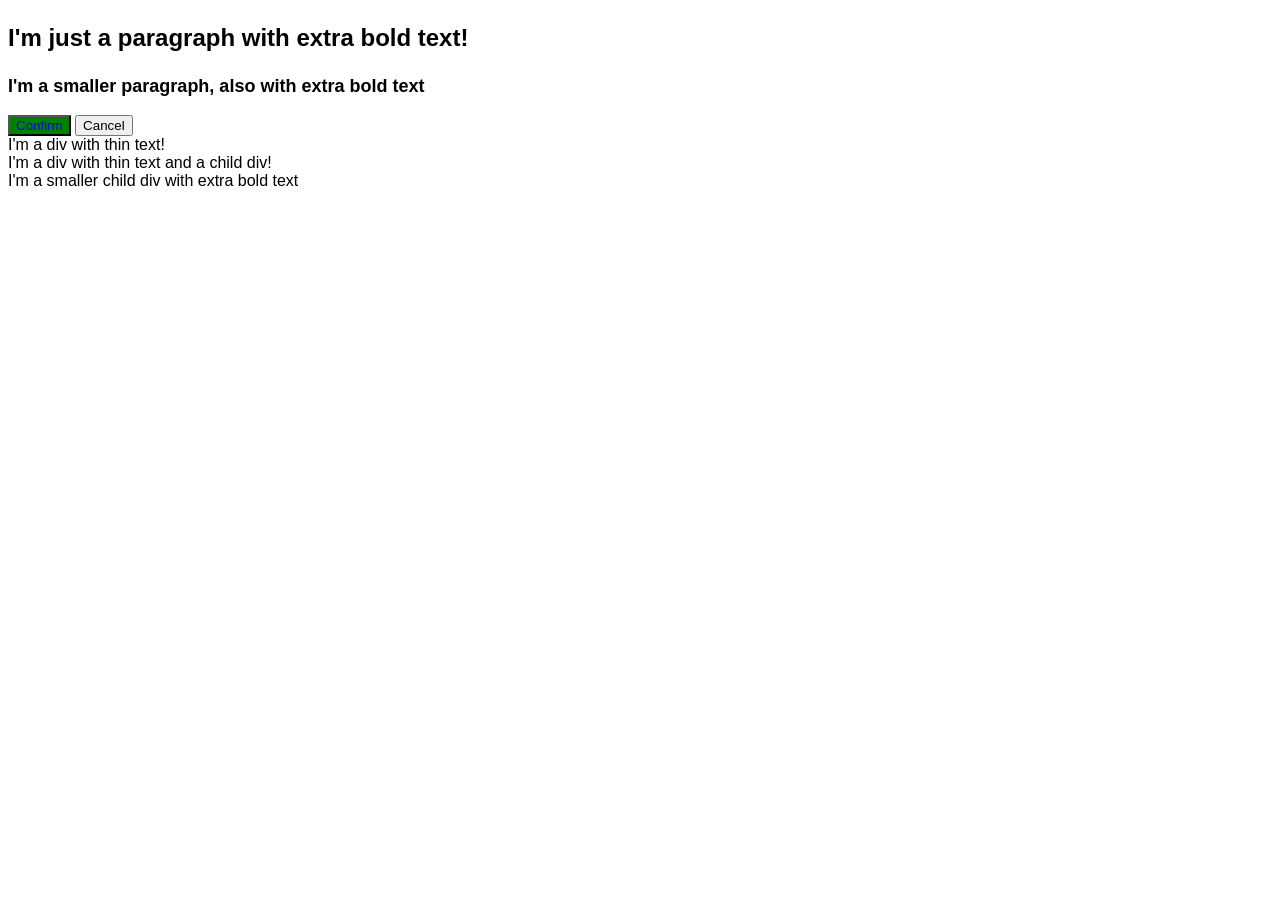
<file: 01-cascade-fix/index.html>
<!DOCTYPE html>
<html lang="en">
<head>
    <meta charset="UTF-8">
    <meta name="viewport" content="width=device-width, initial-scale=1.0">
    <title>Cascade Fixing</title>
    <link rel="stylesheet" href="styles.css">
</head>
<body>
    <p class="para">I'm just a paragraph with extra bold text!</p>
    <p class="para small-para">I'm a smaller paragraph, also with extra bold text</p>


    <button id="confirm-button" class="buttton confirm">Confirm</button>
    <button id="cancel-button" class="button cancel">Cancel</button>


    <div class="text">I'm a div with thin text!</div>
    <div>I'm a div with thin text and a child div!
        <div>I'm a smaller child div with extra bold text</div>
    </div>

</body>
</html>
</file>
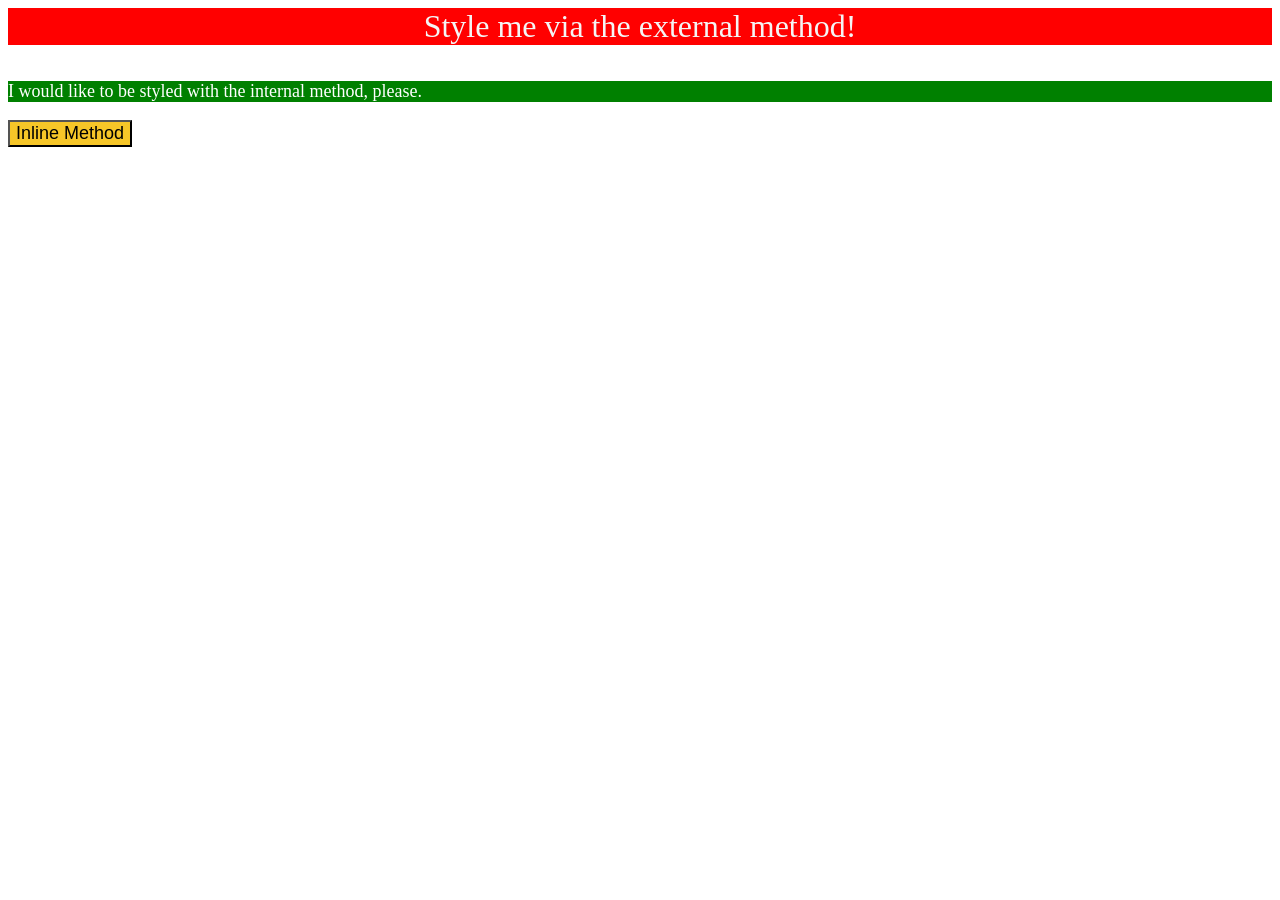
<file: 01-css-methods/index.html>
<!DOCTYPE html>
<html lang="en">
<head>
    <meta charset="UTF-8">
    <meta name="viewport" content="width=device-width, initial-scale=1.0">
    <title>Methods for Adding CSS</title>
    <link rel="stylesheet" href="styles.css">
    <style>
        .pin {
            color: white;
            background-color: green;
            font-size: 18px;
        }
    </style>
</head>
<body>
    <div>
        Style me via the external method!
    </div>
    <br>
    <p class="pin">I would like to be styled with the internal method, please.</p>

    <button style=" background-color: rgb(246, 198, 40); font-size: 18px;">Inline Method</button>
</body>
</html>
</file>
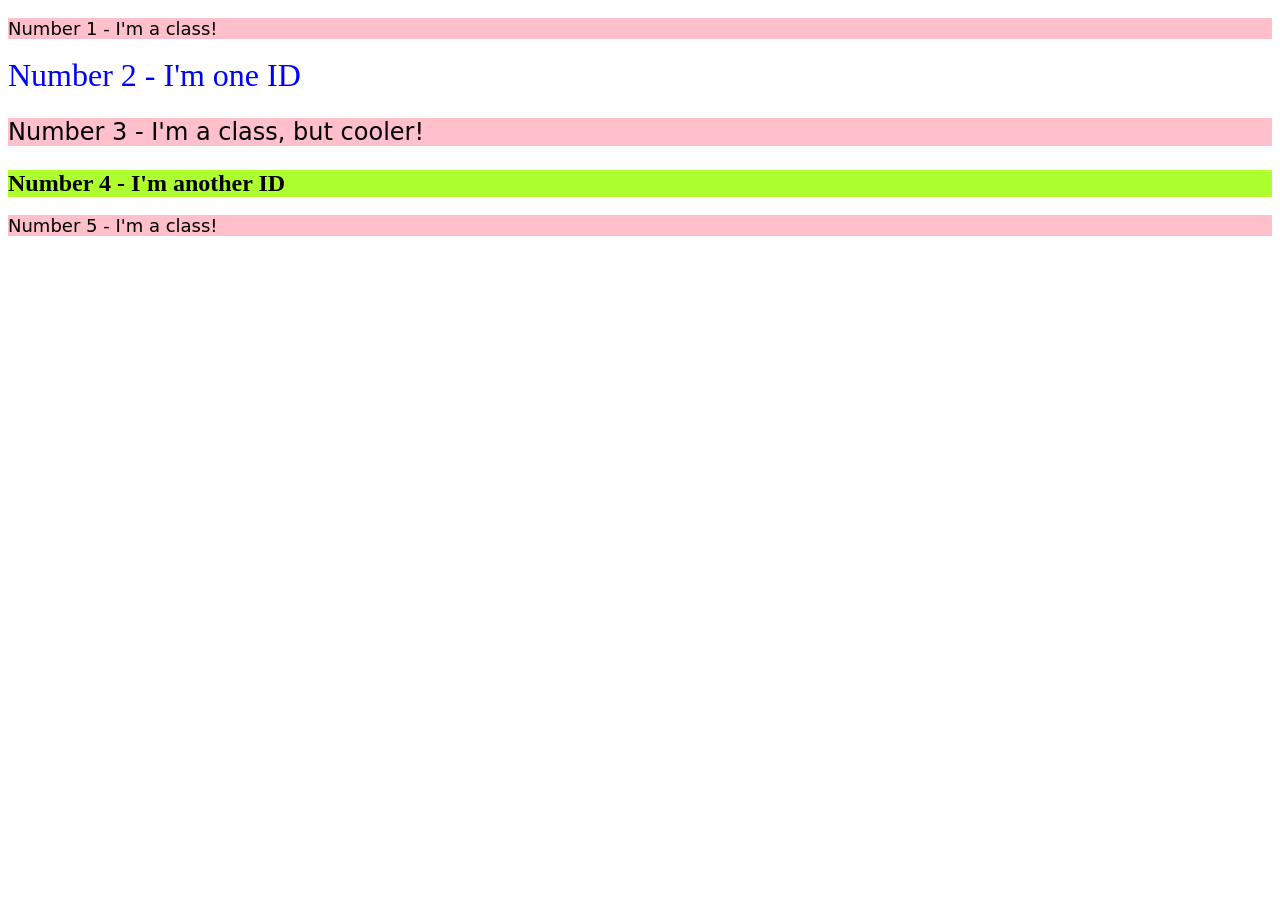
<file: 02-class-id-selectors/index.html>
<!DOCTYPE html>
<html lang="en">
<head>
    <meta charset="UTF-8">
    <meta name="viewport" content="width=device-width, initial-scale=1.0">
    <title>Class and ID Selectors</title>
    <link rel="stylesheet" href="styles.css">
</head>
<body>
    <p class="close">Number 1 - I'm a class!</p>
    <div id="num2">Number 2 - I'm one ID</div>
    <p class="close adjust-font-size">Number 3 - I'm a class, but cooler!</p>
    <div id="num4" class="adjust-font-size">Number 4 - I'm another ID</div>
    <p class="close">Number 5 - I'm a class!</p>
</body>
</html>
</file>
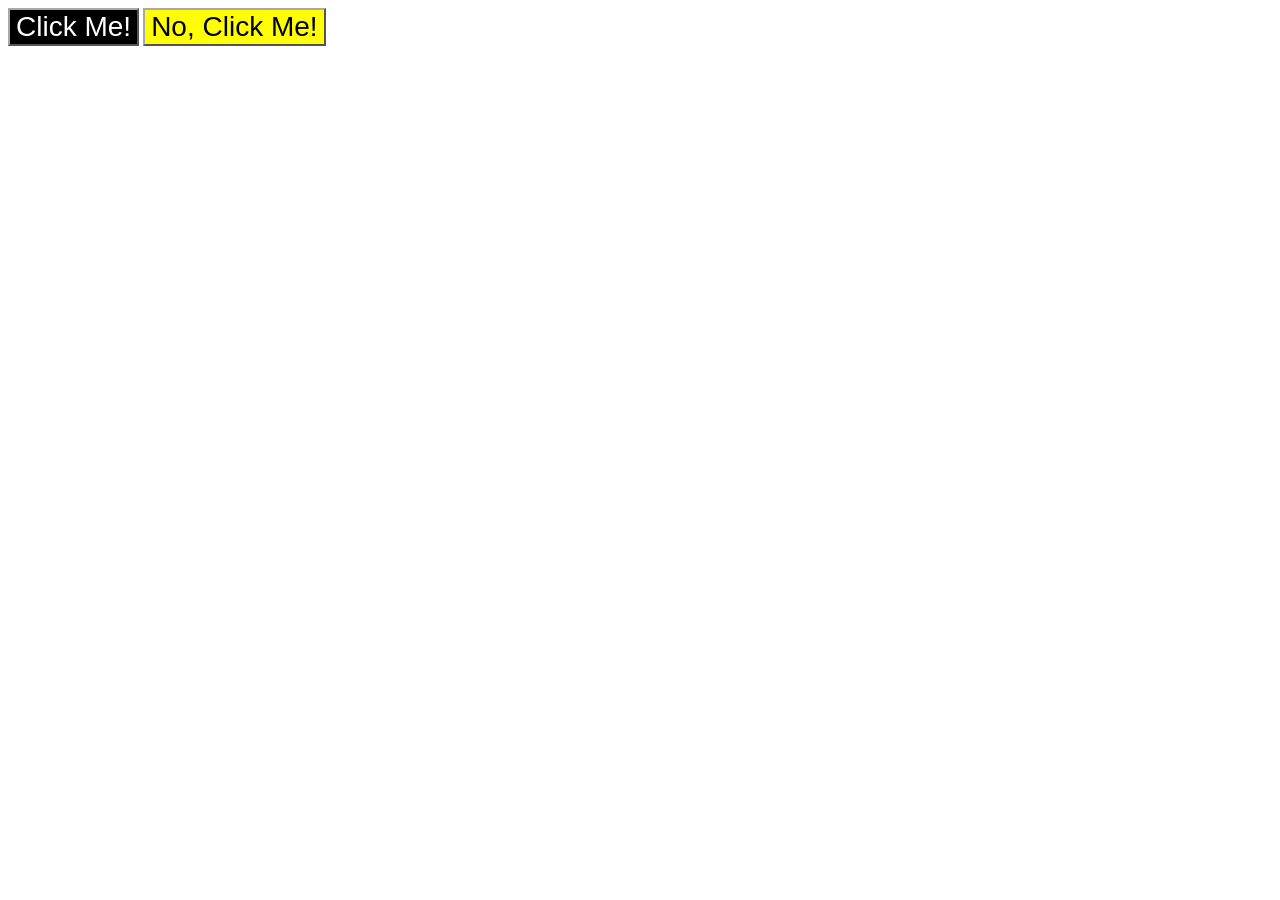
<file: 03-grouping-selectors/index.html>
<!DOCTYPE html>
<html lang="en">
<head>
    <meta charset="UTF-8">
    <meta name="viewport" content="width=device-width, initial-scale=1.0">
    <title>Grouping Selectors</title>
    <link rel="stylesheet" href="styles.css">
    <style>
        .button1{
            color: white;
            background-color: black;
        }
        .button2{
            background-color: yellow;
            
        }
    </style>
</head>
<body>

        <button class="button1">Click Me!</button>
        <button class="button2">No, Click Me!</button>

</body>
</html>
</file>
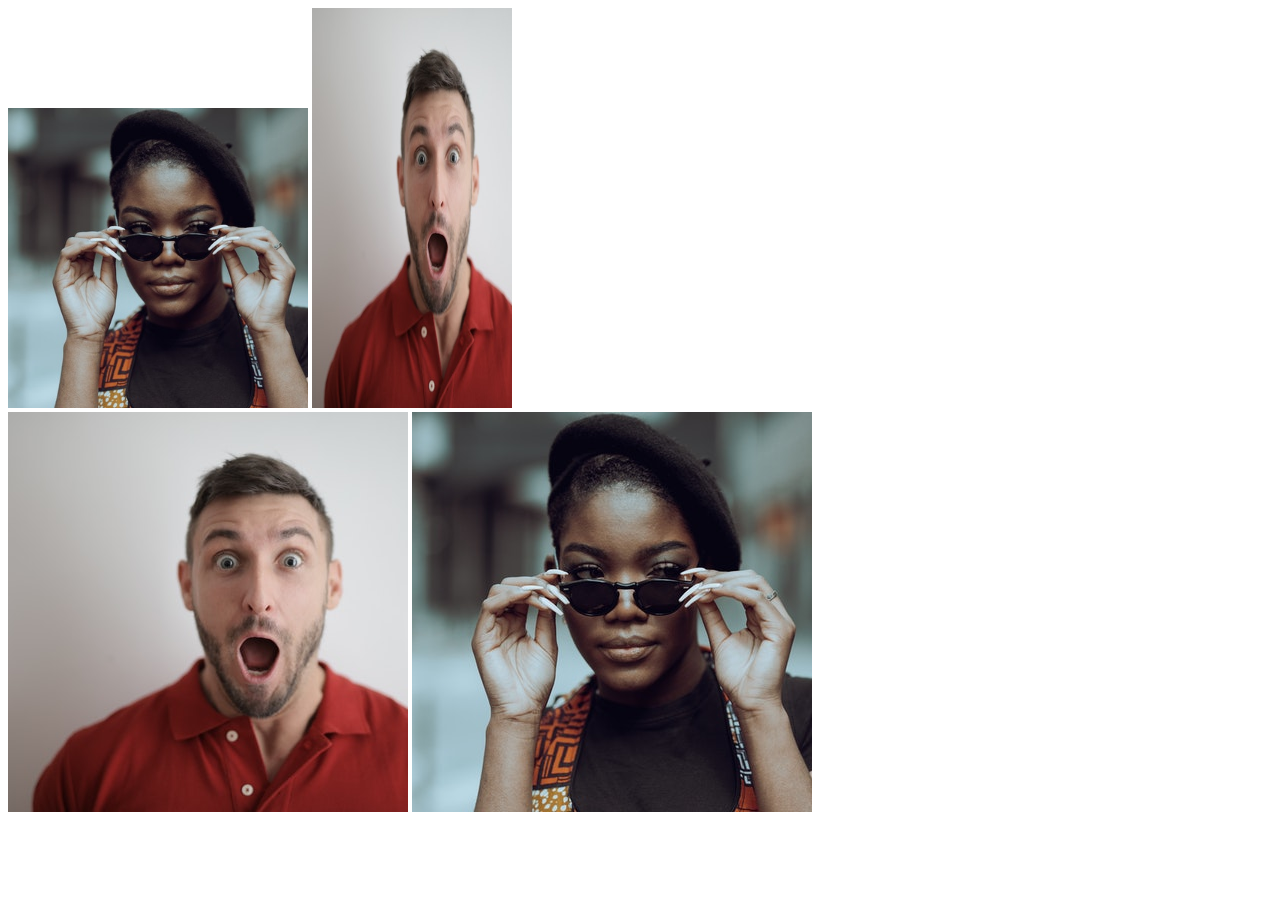
<file: 04-chaining-selectors/index.html>
<!DOCTYPE html>
<html lang="en">
<head>
    <meta charset="UTF-8">
    <meta name="viewport" content="width=device-width, initial-scale=1.0">
    <title>Chaining Selectors</title>
    <link rel="stylesheet" href="styles.css">
</head>
<body>
    <!-- Images with different styles -->
    <div>
        <img class="diff img1" src="images/pexels-katho-mutodo-8434791.jpg" alt="Woman with Glasses">
        <img class="diff img2" src="images/pexels-andrea-piacquadio-3777931.jpg" alt="Man with surprised expression">
    </div>

    <!-- Images with same styles -->
     <div>
        <img class="same img1" src="images/pexels-andrea-piacquadio-3777931.jpg" alt="Woman wearing eyeglass">
        <img class="same img2" src="images/pexels-katho-mutodo-8434791.jpg" alt="A man showing surprise">
     </div>
</body>
</html>
</file>
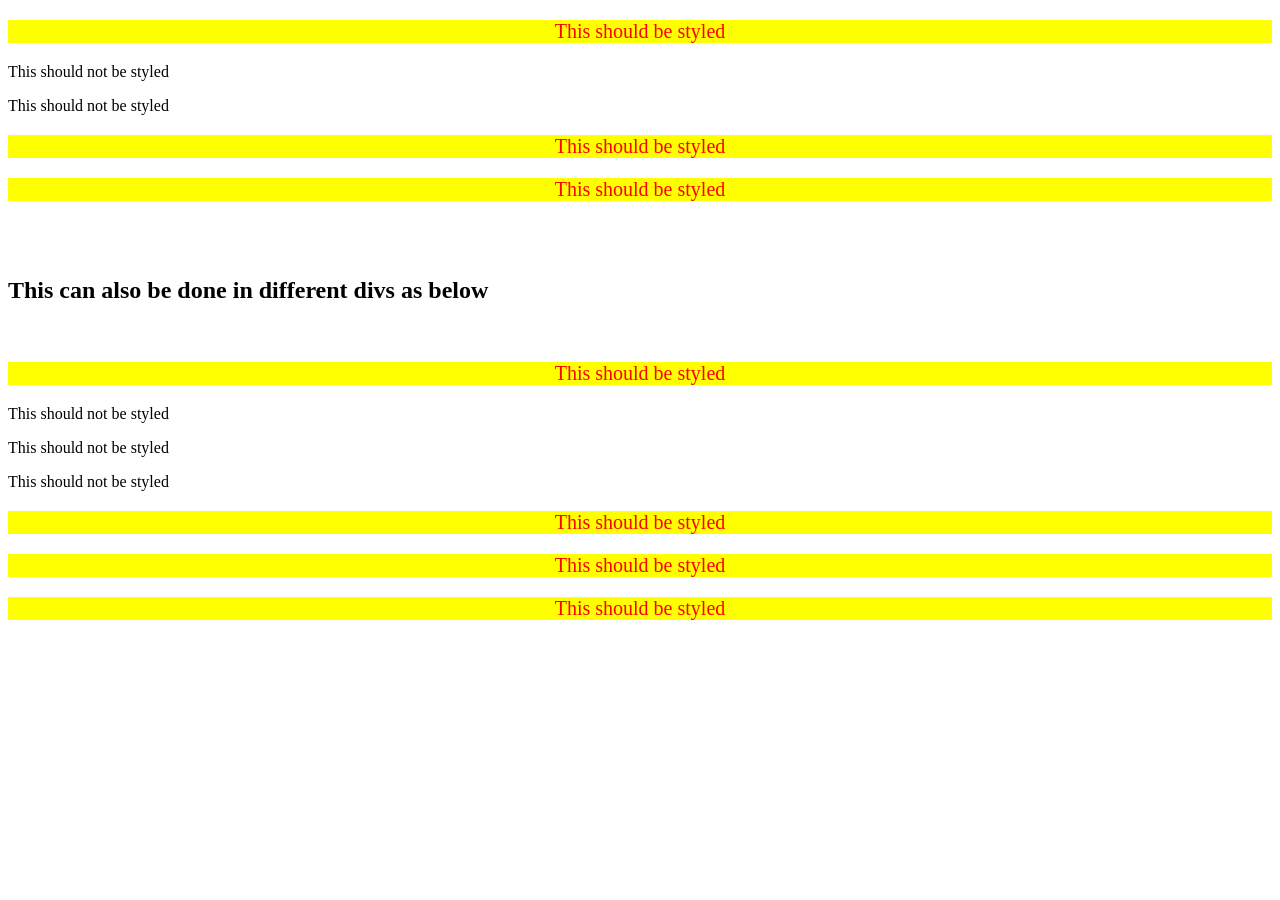
<file: 05-descendant-combinator/index.html>
<!DOCTYPE html>
<html lang="en">
<head>
    <meta charset="UTF-8">
    <meta name="viewport" content="width=device-width, initial-scale=1.0">
    <title>Descendant Combinators</title>
    <link rel="stylesheet" href="styles.css">
</head>
<body>
    <div class="ansector">
        <p class="child">This should be styled</p>
        <p>This should not be styled</p>
        <p>This should not be styled</p>
        <p class="child">This should be styled</p>
        <p class="child">This should be styled</p>
    </div>

    <br><br>
    <h2>This can also be done in different divs as below</h2>
    <br>
    <div class="ansector">
        <p class="child">This should be styled</p>
    </div>
    <div>
        <p>This should not be styled</p>
        <p>This should not be styled</p>
        <p>This should not be styled</p>
    </div>
    <div class="ansector">
        <p class="child">This should be styled</p>
        <p class="child">This should be styled</p>
        <p class="child">This should be styled</p>
    </div>
</body>
</html>
</file>
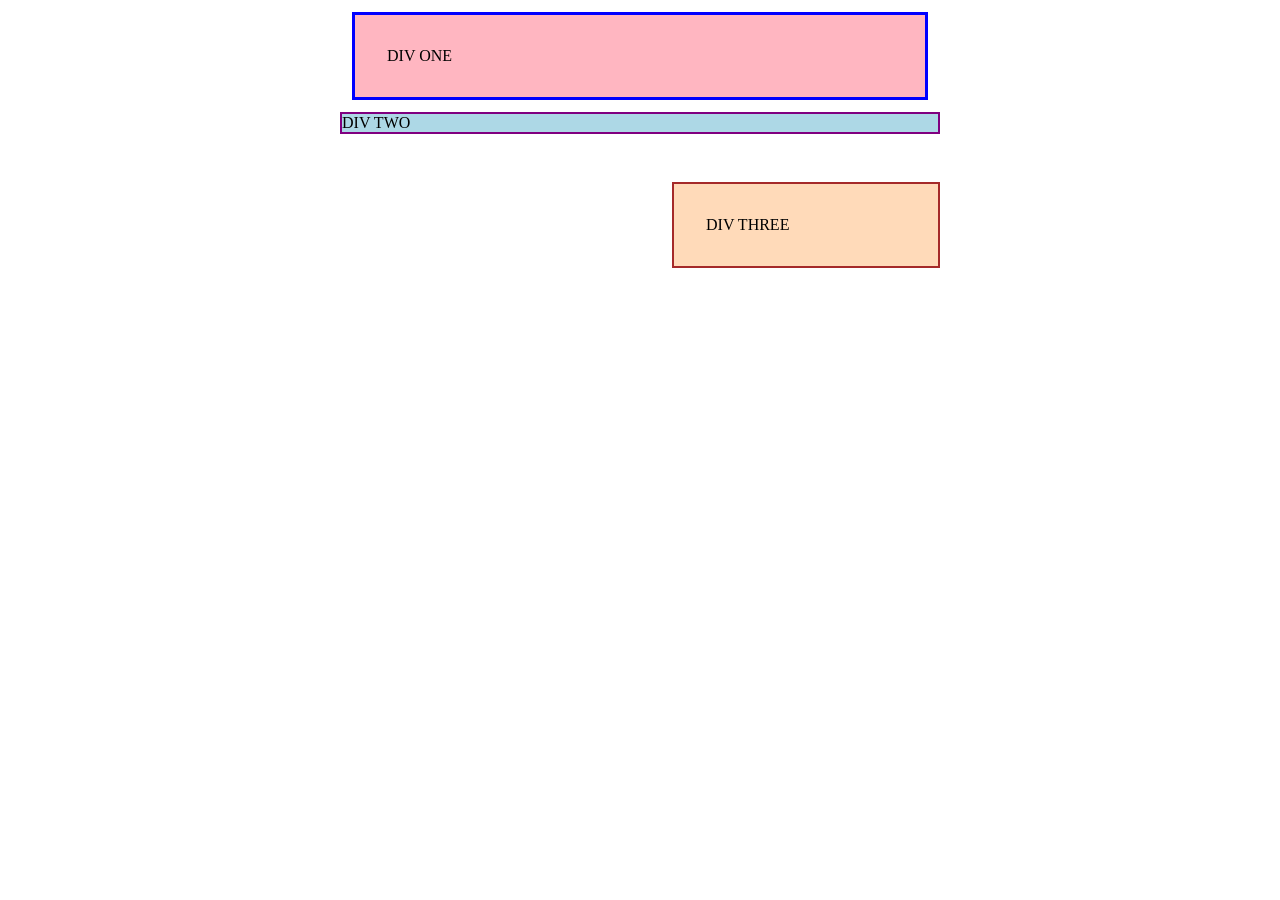
<file: css_margin_and_padding/01-margin-and-padding/index.html>
<!DOCTYPE html>
<html lang="en">
<head>
    <meta charset="UTF-8">
    <meta name="viewport" content="width=device-width, initial-scale=1.0">
    <title>Margin and Padding Exercises</title>
    <link rel="stylesheet" href="styles.css">
</head>
<body>
    <div class="div1">DIV ONE</div>
    <div class="div2">DIV TWO</div>
    <div class="div3">DIV THREE</div>
</body>
</html>
</file>
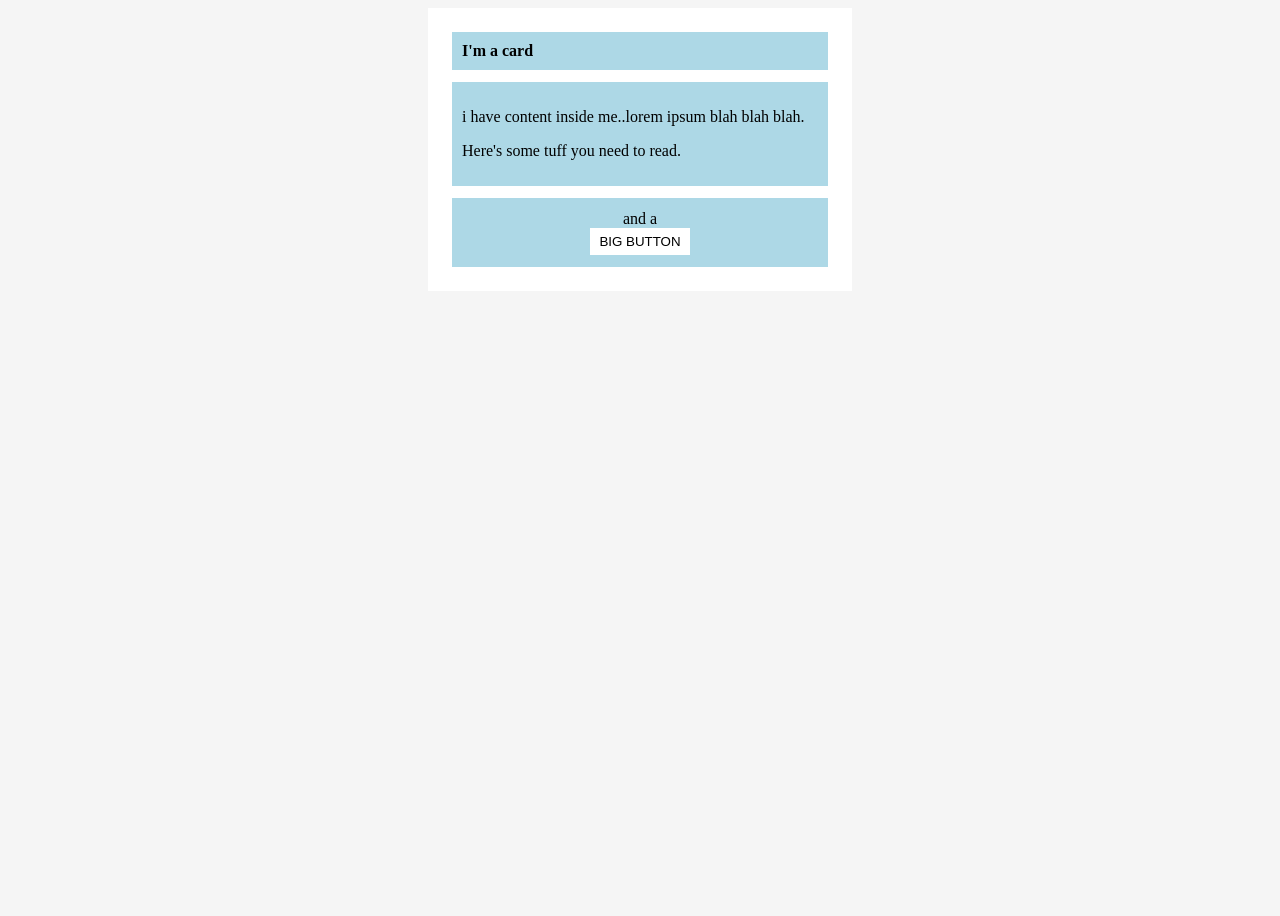
<file: css_margin_and_padding/02-margin-and-padding/index.html>
<!DOCTYPE html>
<html lang="en">
<head>
    <meta charset="UTF-8">
    <meta name="viewport" content="width=device-width, initial-scale=1.0">
    <title>Margin and Padding Exercise 2</title>
    <link rel="stylesheet" href="styles.css">
</head>
<body>
    <div class="white_div">
        <div class="div1">
            I'm a card
        </div>
        <div class="div2">
            <p>
                i have content inside me..lorem ipsum blah blah blah.
            </p>
            <p>
                Here's some tuff you need to read.
            </p>
        </div>
        <div class="div3">
            <span>and a</span>
            <button>BIG BUTTON</button>
        </div>
    </div>
</body>
</html>
</file>
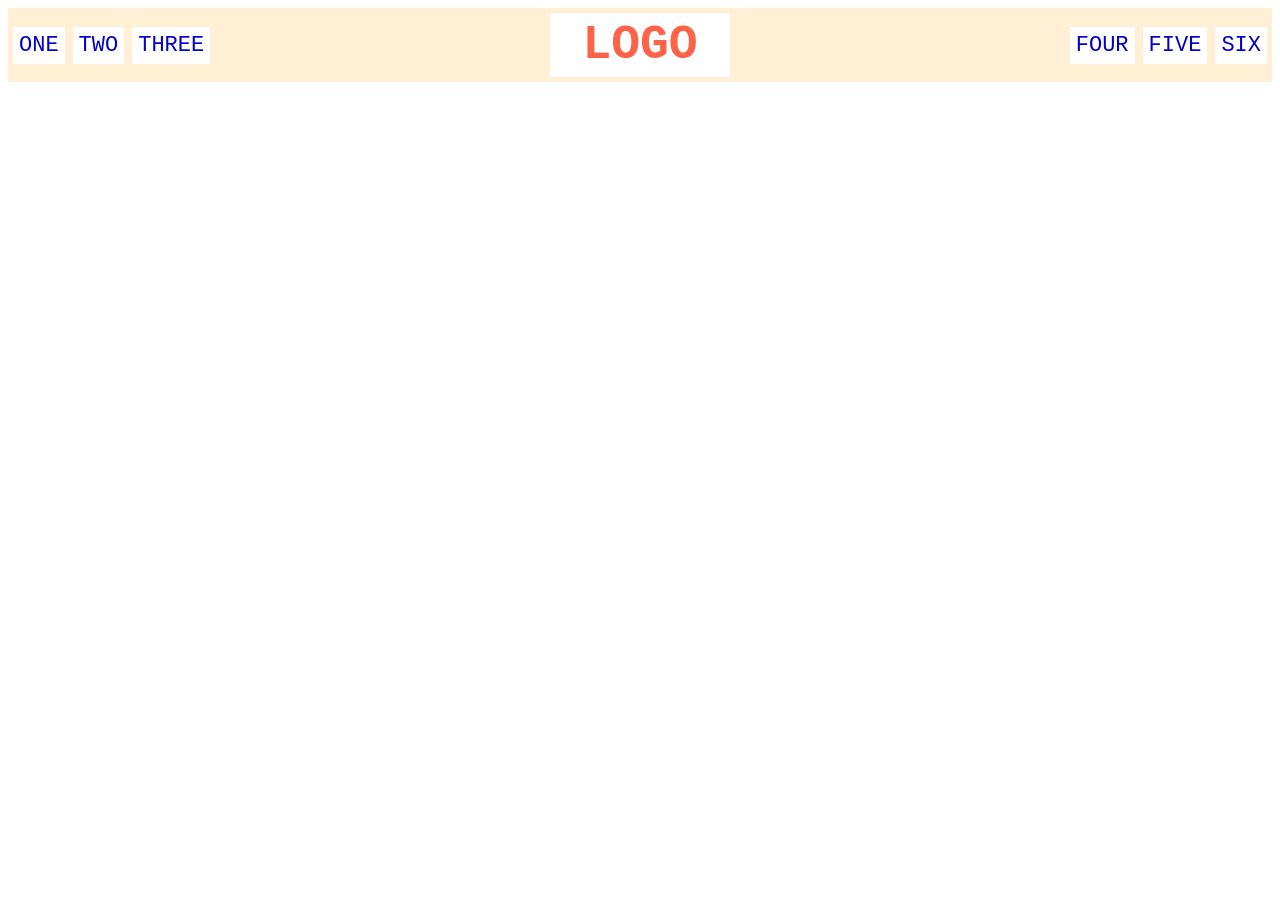
<file: flexbox/02-flex-header/index.html>
<!DOCTYPE html>
<html lang="en">
<head>
    <meta charset="UTF-8">
    <meta name="viewport" content="width=device-width, initial-scale=1.0">
    <title>Flex Header</title>
    <link rel="stylesheet" href="styles.css">
</head>
<body>
    <div class="header">
        <div class="first">
            <ul>
                <li><a href="">ONE</a></li>
                <li><a href="">TWO</a></li>
                <li><a href="">THREE</a></li>
            </ul>
        </div>
        <div class="main">LOGO</div>
        <div class="last">
            <ul class="list">
                <li><a href="">FOUR</a></li>
                <li><a href="">FIVE</a></li>
                <li><a href="">SIX</a></li>
            </ul>
        </div>
    </div>
</body>
</html>
</file>
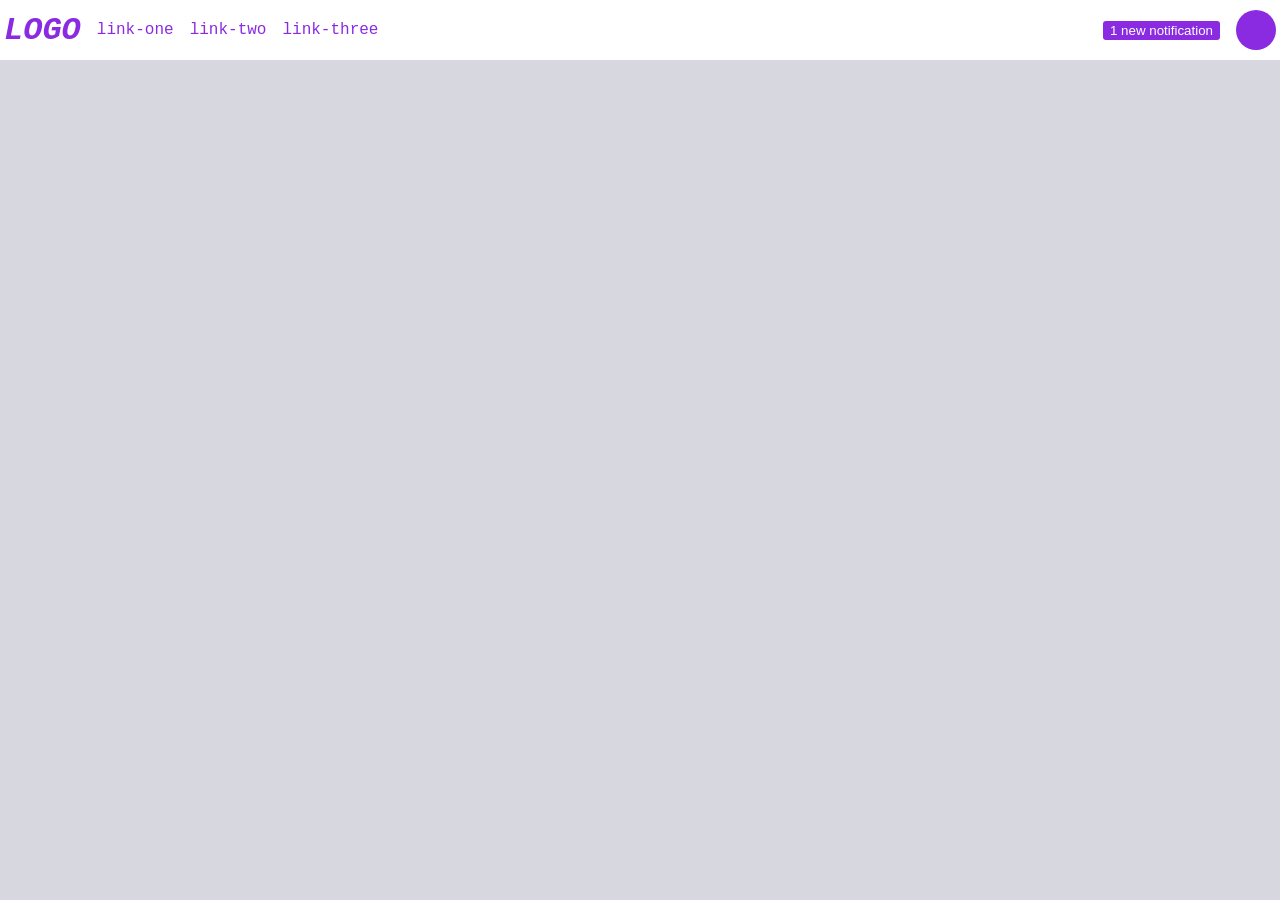
<file: flexbox/03-flex-header-2/index.html>
<!DOCTYPE html>
<html lang="en">
<head>
    <meta charset="UTF-8">
    <meta name="viewport" content="width=device-width, initial-scale=1.0">
    <title>The Second Header Flexing</title>
    <link rel="stylesheet" href="styles.css">
</head>
<body>
    <div class="container">
        <div class="div1">
            <div><em>LOGO</em></div>
            <ul>
                <li>link-one</li>
                <li>link-two</li>
                <li>link-three</li>
            </ul>
        </div>
        <div class="div2">
            <button class="button1">1 new notification</button>
            <button class="round_button"></button>
        </div>
    </div>
</body>
</html>
</file>
<file: 01-cascade-fix/styles.css>
body{
    font-family: Arial, Helvetica, sans-serif;
}
.para{
    font-size: 24px;
    font-weight: bolder;
}
.para.small-para{
    font-size: 18px;
}
#confirm-button.confirm{
    color: blue;
    background-color: green;
}
#confirm-button {
    color: white;
    background-color: yellow;
    border-color: black;
}
</file>
<file: 01-css-methods/styles.css>
div {
    color: whitesmoke;
    background-color: red;
    text-align: center;
    font-size: 32px;
}
</file>
<file: 02-class-id-selectors/styles.css>
.close{
    background-color: pink;
    font-size: 18px;
    font-family: verdana, "DejaVu Sans", sans-serif;
}

.adjust-font-size{
    font-size: 24px;
}

#num2 {
    color: blue;
    font-size: 32px;
}

#num4{
    background-color: greenyellow;
    font-weight: bold;
}
</file>
<file: 03-grouping-selectors/styles.css>
.button1,
.button2 {
    border-color: darkgray;
    font-family: Helvetica, 'Times New Roman', sans-serif;
    font-size: 28px;
}
</file>
<file: 04-chaining-selectors/styles.css>
.diff.img1 {
    width: 300px;
    
}
.diff.img2 {
    width: 200px;
    height: 400px;

}
</file>
<file: 05-descendant-combinator/styles.css>
.ansector .child{
    background-color: yellow;
    color: red;
    text-align: center;
    font-size: 20px;
}
</file>
<file: css_margin_and_padding/01-margin-and-padding/styles.css>
*{
    max-width: 600px;
    margin: 0 auto;

}

.div1{
    background-color: lightpink;
    border: 3px solid blue;
    margin: 12px;
}
.div2{
    border: 2px solid purple;
    background-color: lightblue;
    margin-bottom: 48px;
}
.div3{
    width: 200px;
    border: 2px solid brown;
    background-color: peachpuff;
    margin-right: 0;

}
.div1,
.div3{
    padding: 32px;
}
</file>
<file: css_margin_and_padding/02-margin-and-padding/styles.css>
body{
    background-color: whitesmoke;
    padding: auto;

    width: full;
    height: 100vh;
}
.white_div{
    margin-top: 40px;
    margin: auto;
    background-color: white;
    padding: 12px;
    width: 400px;
}

.div1, .div2, .div3{
    background-color: lightblue;
    margin: 12px;
    font-size: 16px;
    padding: 10px;
}

.div1{
    font-weight: bold;
}
.div3{
    padding: 12px;
}
.div3 span{
    margin:  auto;
    display: block;
    width: fit-content;
}
.div3 button{
    background-color: white;
    padding: 6px;
    border: none;
    margin: auto;
    display: block;
    width: 100px;
}
</file>
<file: flexbox/02-flex-header/styles.css>
.header{
    display: flex;
    background-color: papayawhip;
    justify-content: space-between;
    align-items: center;
    padding: 5px;
    font-family:  Courier, monospace;

}

.main{
    color: tomato;
    padding: 5px 32px;
    font-size: 48px;
    font-weight: 900;
}

ul{
    display: flex;
    gap: 8px;
    list-style-type: none;
    margin: 0;
    padding: 0;
}
a, .main{
    background-color: white;
}

a{
    color: mediumblue;
    text-decoration: none;
    padding: 6px;
    font-size: 22px;
}
</file>
<file: flexbox/03-flex-header-2/styles.css>
body{
    background-color: rgb(215, 215, 224);
    font-family: Besley, Courier, monospace;
    margin: 0;
}

.container{
    display: flex;
    justify-content: space-between;
    align-items: center;
    background-color: white;
    padding: 10px 4px;
}

.div1{
    display: flex;
    color: blueviolet;
    gap: 16px;
    align-items: center;

}

.div1 div{
    font-size: 32px;
    font-weight: bold;
}

ul{
    list-style-type: none;
    display: flex;
    gap: 16px;
    margin: 0;
    padding: 0;
}

.div2{
    display: flex;
    gap: 16px;
    align-items: center;
}

button{
    color: white;
    padding: 2px 7px;
    background-color: blueviolet;
    border-radius: 3px;
    border: none;
    height: fit-content;
}

.round_button{
    padding: auto;
    border-radius: 50%;
    padding: 20px;
}
</file>
